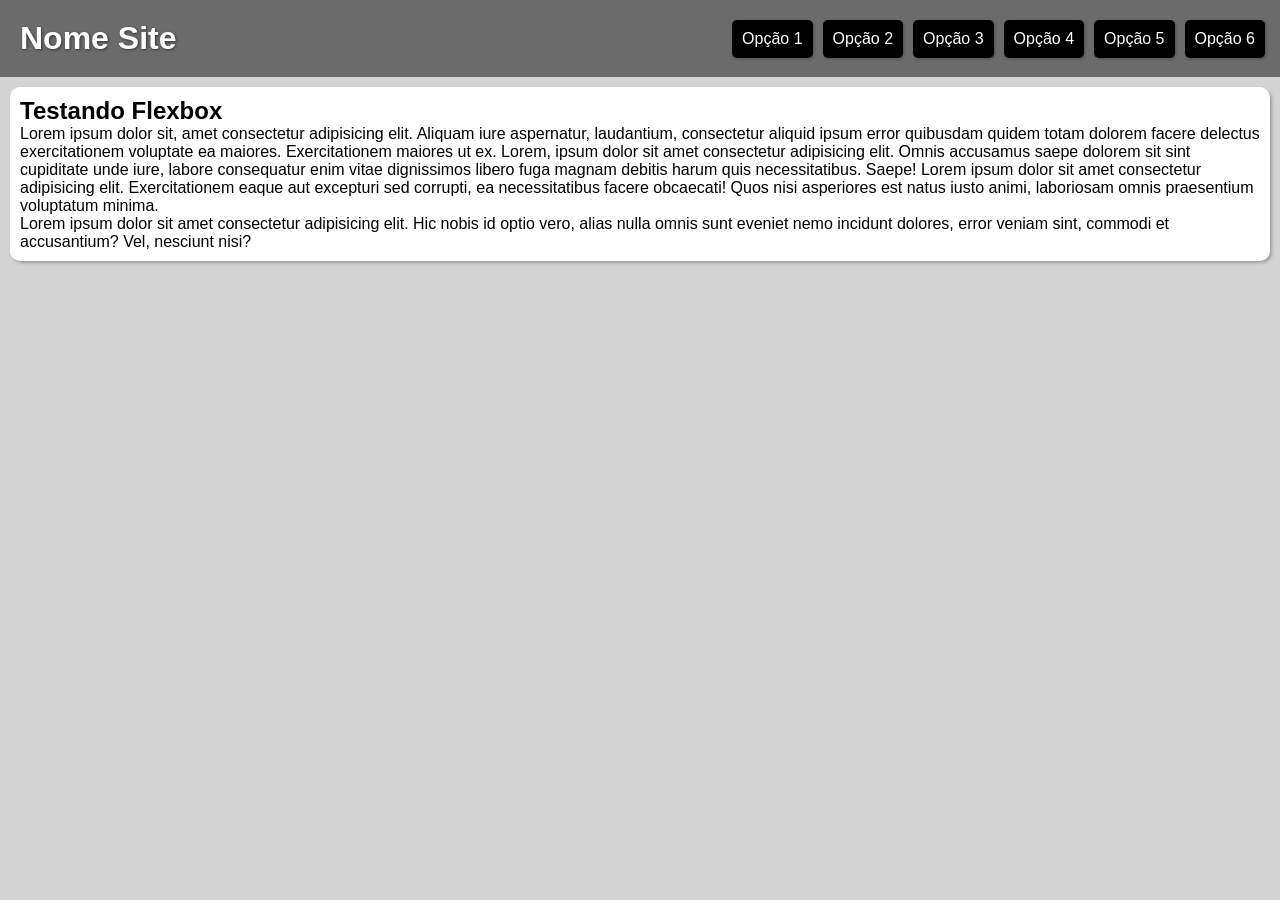
<file: desafios/d015/index.html>
<!DOCTYPE html>
<html lang="en">
<head>
    <meta charset="UTF-8">
    <meta name="viewport" content="width=device-width, initial-scale=1.0">
    <link rel="stylesheet" href="style.css">
    <link rel="stylesheet" href="mobile.css" media="screen and (max-width: 580px)"> 
    <title>Menu Flexbox</title>
</head>
<body>
    <header>
        <h1>Nome Site</h1>
        <nav>
            <a href="*">Opção 1</a> 
            <a href="*">Opção 2</a> 
            <a href="*">Opção 3</a> 
            <a href="*">Opção 4</a> 
            <a href="*">Opção 5</a> 
            <a href="*">Opção 6</a> 
        </nav>
    </header>
    <main>
        <h2>Testando Flexbox</h2>
        <p>Lorem ipsum dolor sit, amet consectetur adipisicing elit. Aliquam iure aspernatur, laudantium, consectetur aliquid ipsum error quibusdam quidem totam dolorem facere delectus exercitationem voluptate ea maiores. Exercitationem maiores ut ex. Lorem, ipsum dolor sit amet consectetur adipisicing elit. Omnis accusamus saepe dolorem sit sint cupiditate unde iure, labore consequatur enim vitae dignissimos libero fuga magnam debitis harum quis necessitatibus. Saepe! Lorem ipsum dolor sit amet consectetur adipisicing elit. Exercitationem eaque aut excepturi sed corrupti, ea necessitatibus facere obcaecati! Quos nisi asperiores est natus iusto animi, laboriosam omnis praesentium voluptatum minima.</p>
        <p>Lorem ipsum dolor sit amet consectetur adipisicing elit. Hic nobis id optio vero, alias nulla omnis sunt eveniet nemo incidunt dolores, error veniam sint, commodi et accusantium? Vel, nesciunt nisi?</p>
    </main>
   
</body>
</html>
</file>
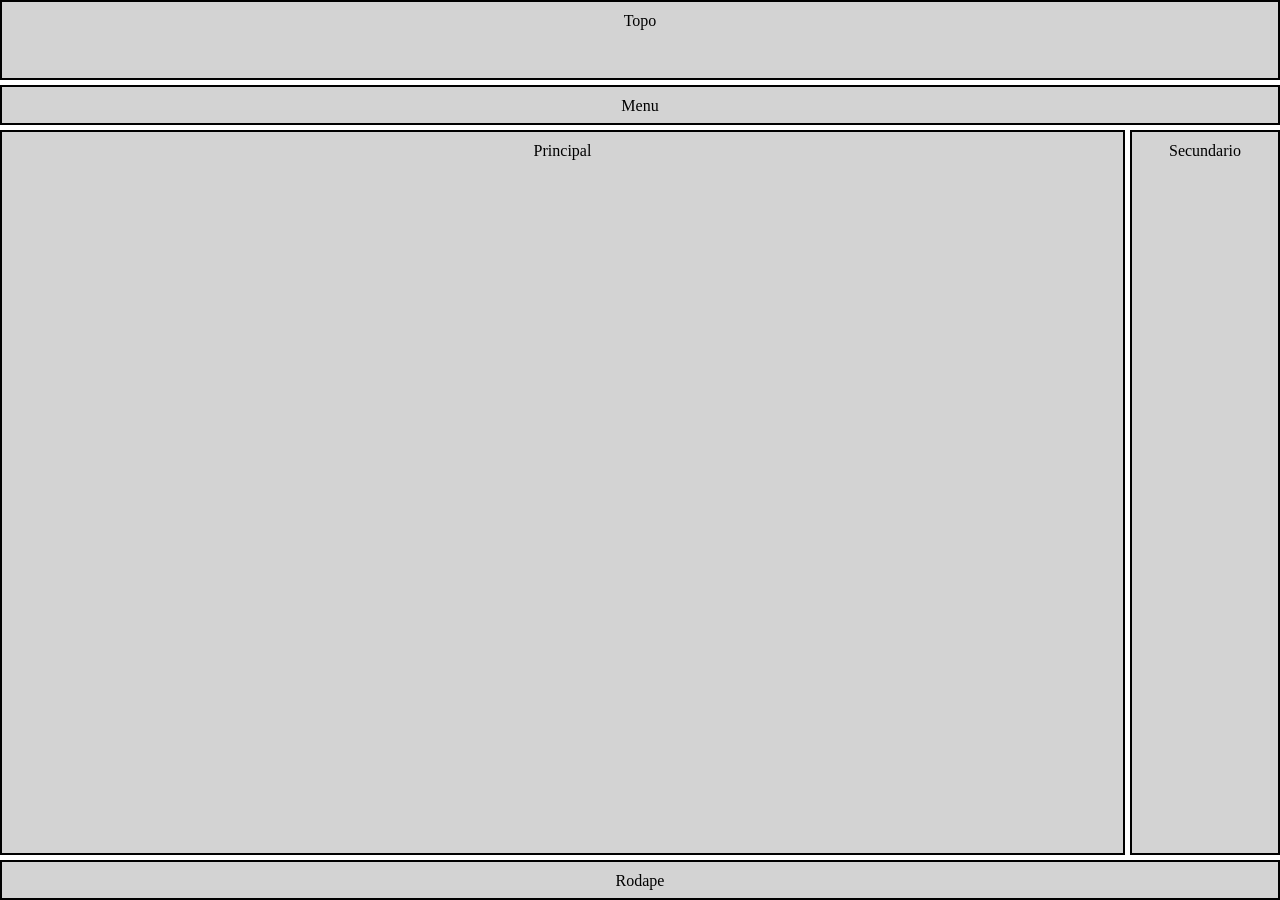
<file: desafios/d016(versao_guanabara)/index.html>
<!DOCTYPE html>
<html lang="pt-br">
<head>
    <meta charset="UTF-8">
    <meta name="viewport" content="width=device-width, initial-scale=1.0">
    <title>Template site</title>
    <link rel="stylesheet" href="style.css">
</head>
<body>
    <div class="container">
        <header class="caixa" id="topo">
            Topo
        </header>
        <nav class="caixa" id="menu">
            Menu
        </nav>
        <main class="caixa" id="principal">
            Principal
        </main>
        <aside class="caixa" id="secundario">
            Secundario
        </aside>
        <footer class="caixa" id="rodape">
            Rodape
        </footer>
    </div>
</body>
</html>
</file>
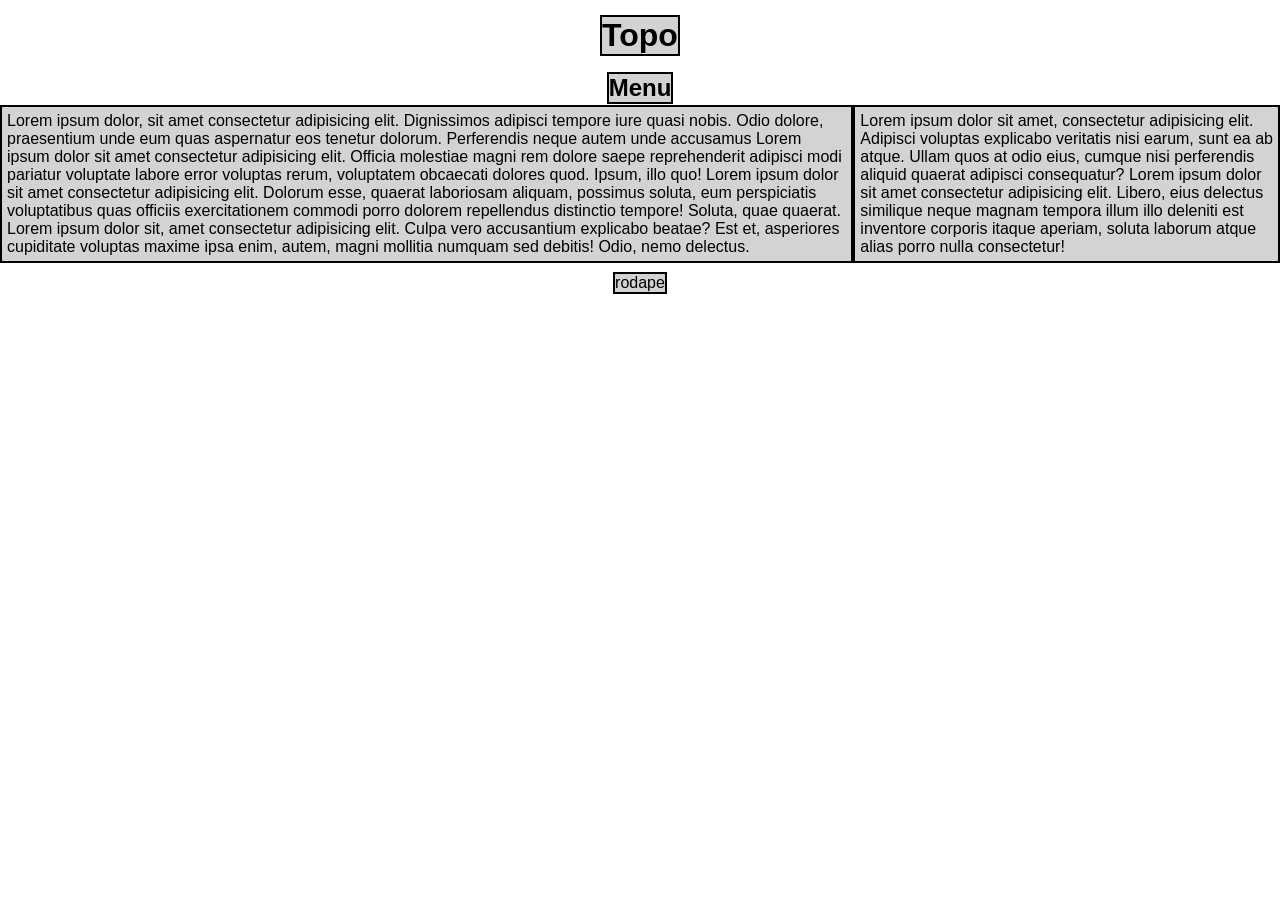
<file: desafios/d016/index.html>
<!DOCTYPE html>
<html lang="en">
<head>
    <meta charset="UTF-8">
    <meta name="viewport" content="width=device-width, initial-scale=1.0">
    <title>Template site</title>
    <link rel="stylesheet" href="style.css">
</head>
<body>
    <header>
        <h1 class="caixa">Topo</h1>
        <h2 class="caixa">Menu</h2>
    </header>
    <main>
        <p class="caixa">Lorem ipsum dolor, sit amet consectetur adipisicing elit. Dignissimos adipisci tempore iure quasi nobis. Odio dolore, praesentium unde eum quas aspernatur eos tenetur dolorum. Perferendis neque autem unde accusamus Lorem ipsum dolor sit amet consectetur adipisicing elit. Officia molestiae magni rem dolore saepe reprehenderit adipisci modi pariatur voluptate labore error voluptas rerum, voluptatem obcaecati dolores quod. Ipsum, illo quo! Lorem ipsum dolor sit amet consectetur adipisicing elit. Dolorum esse, quaerat laboriosam aliquam, possimus soluta, eum perspiciatis voluptatibus quas officiis exercitationem commodi porro dolorem repellendus distinctio tempore! Soluta, quae quaerat. Lorem ipsum dolor sit, amet consectetur adipisicing elit. Culpa vero accusantium explicabo beatae? Est et, asperiores cupiditate voluptas maxime ipsa enim, autem, magni mollitia numquam sed debitis! Odio, nemo delectus.</p>
        <p class="caixa">Lorem ipsum dolor sit amet, consectetur adipisicing elit. Adipisci voluptas explicabo veritatis nisi earum, sunt ea ab atque. Ullam quos at odio eius, cumque nisi perferendis aliquid quaerat adipisci consequatur? Lorem ipsum dolor sit amet consectetur adipisicing elit. Libero, eius delectus similique neque magnam tempora illum illo deleniti est inventore corporis itaque aperiam, soluta laborum atque alias porro nulla consectetur!</p>
    </main>
    <footer>
        <p class="caixa">rodape</p>
    </footer>
</body>
</html>
</file>
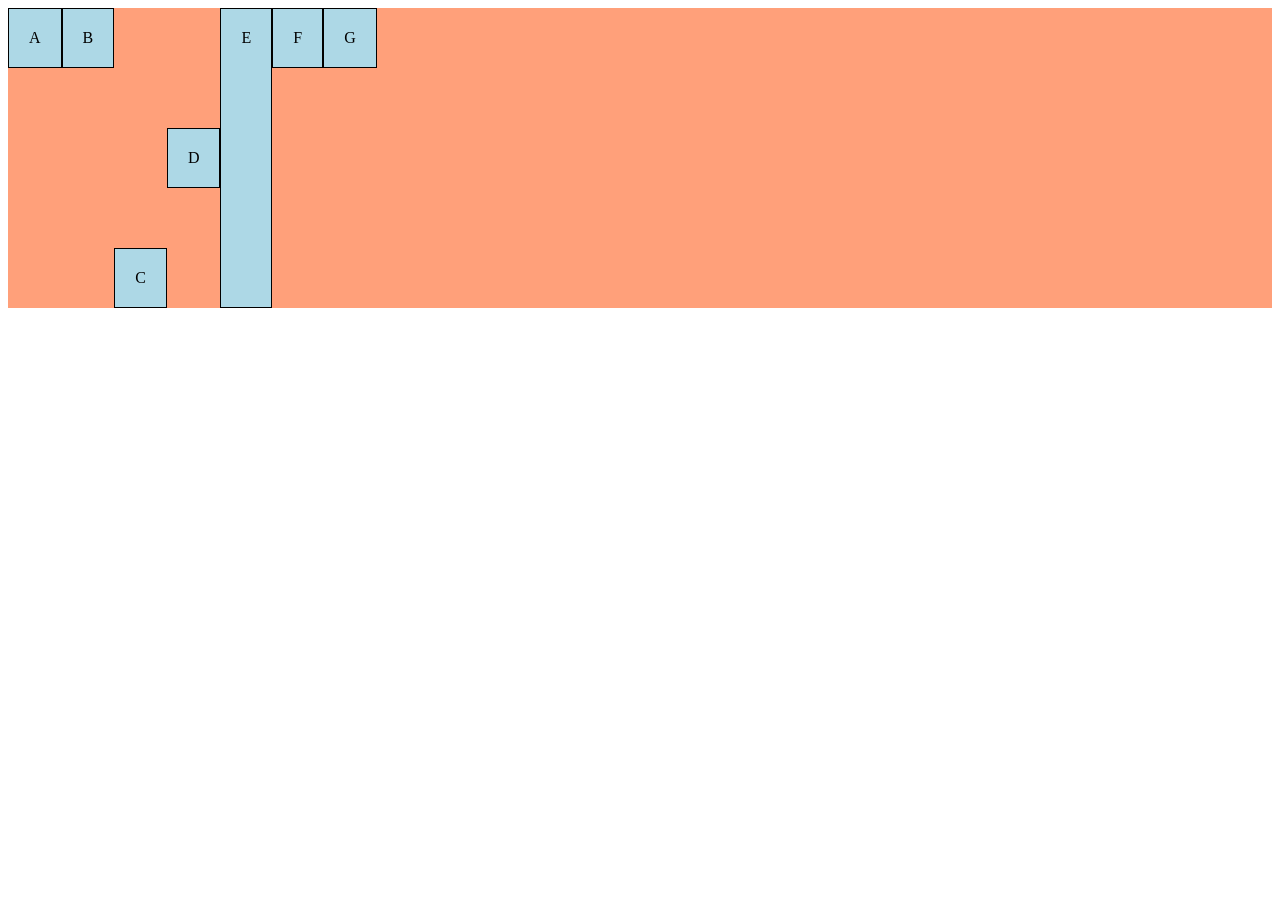
<file: exercicios/ex027/flex007/index.html>
<!DOCTYPE html>
<html lang="pt-br">
<head>
    <meta charset="UTF-8">
    <meta name="viewport" content="width=device-width, initial-scale=1.0">
    <title>Flexible Box</title>
    <style>
        div.conteiner{
            background-color: lightsalmon;

            flex-flow: row wrap;
            display: flex;
            align-items: flex-start;
            height: 300px;
        }

        div.item{
            background-color: lightblue;
            border: 1px solid black;
            text-align: center;
            padding: 20px;
        }

        div#i1{
            align-self: auto;
        }
        div#i2{
            align-self: flex-start;
        }
        div#i3{
            align-self : flex-end;
        }
        div#i4{
            align-self: center;
        }
        div#i5{
            align-self: stretch;
        }
        div#i6{
            align-self: inherit;
        }
        div#i7{
            align-self: flex-start;
        }
    </style>
</head>
<body>
    <div class="conteiner">
        <div class="item" id="i1">A</div>
        <div class="item" id="i2">B</div>
        <div class="item" id="i3">C</div>
        <div class="item" id="i4">D</div>
        <div class="item" id="i5">E</div>
        <div class="item" id="i6">F</div>
        <div class="item" id="i7">G</div>
    </div>
</body>
</html>
</file>
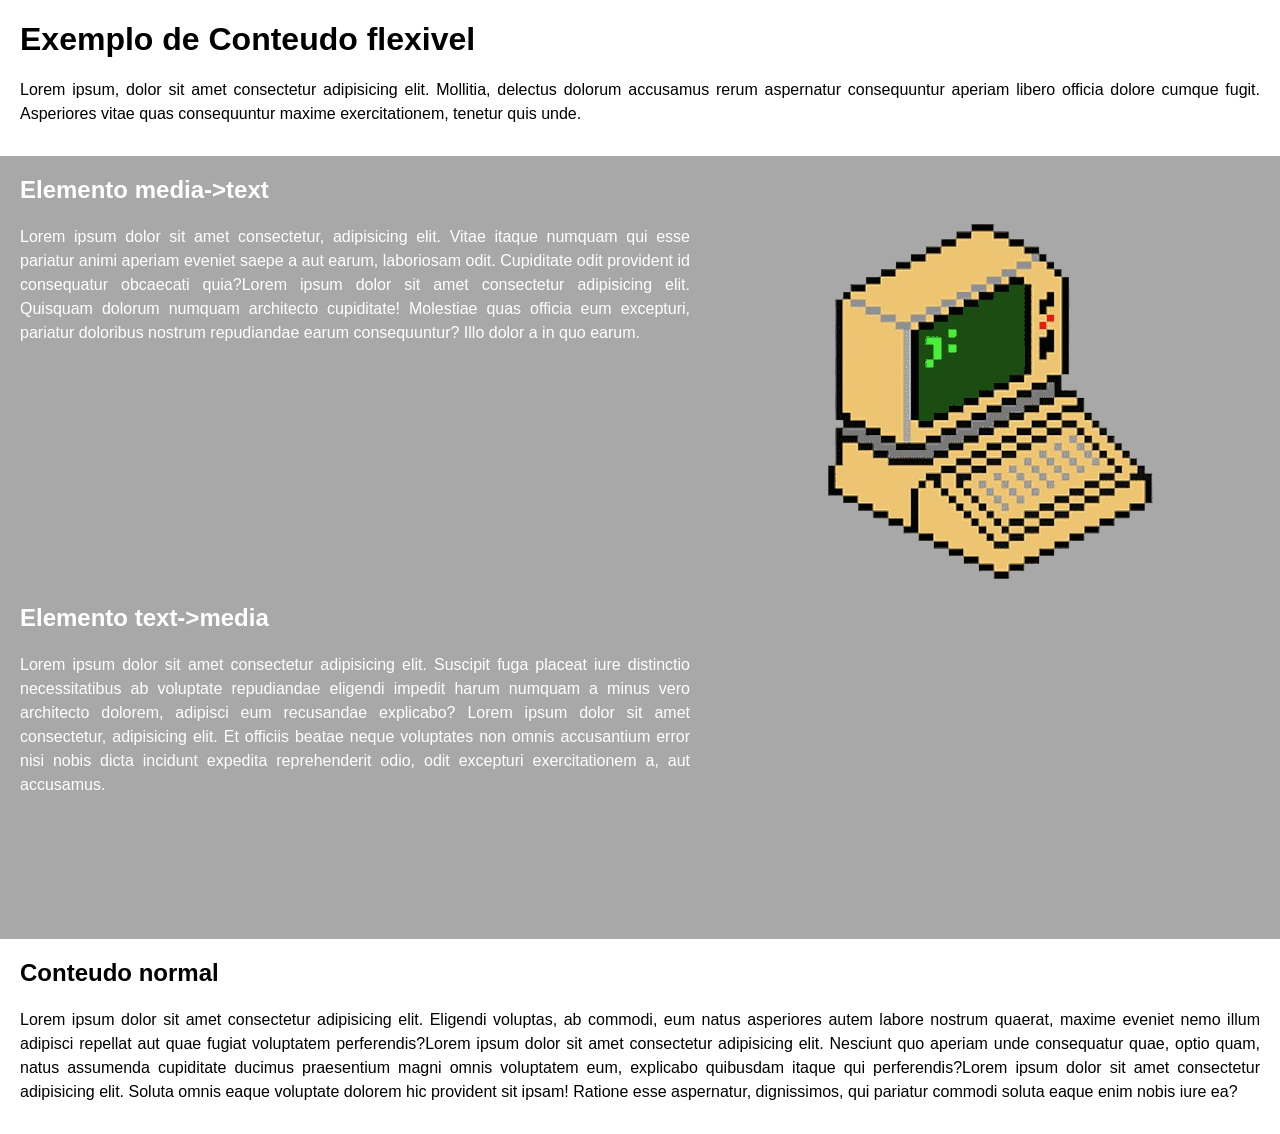
<file: exercicios/ex027/flex012/index.html>
<!DOCTYPE html>
<html lang="en">
<head>
    <meta charset="UTF-8">
    <meta name="viewport" content="width=device-width, initial-scale=1.0">
    <link rel="stylesheet" href="style.css">
    <title>menu somente flexbox</title>
</head>
<body>
    <header>
        <h1>Exemplo de Conteudo flexivel</h1>
        <p>Lorem ipsum, dolor sit amet consectetur adipisicing elit. Mollitia, delectus dolorum accusamus rerum aspernatur consequuntur aperiam libero officia dolore cumque fugit. Asperiores vitae quas consequuntur maxime exercitationem, tenetur quis unde.</p>
    </header>
    <main>
        <section class="flexivel">
            <article class="media-text">
                <div class="text">
                    <h2>Elemento media->text</h2>
                    <p>Lorem ipsum dolor sit amet consectetur, adipisicing elit. Vitae itaque numquam qui esse pariatur animi aperiam eveniet saepe a aut earum, laboriosam odit. Cupiditate odit provident id consequatur obcaecati quia?Lorem ipsum dolor sit amet consectetur adipisicing elit. Quisquam dolorum numquam architecto cupiditate! Molestiae quas officia eum excepturi, pariatur doloribus nostrum repudiandae earum consequuntur? Illo dolor a in quo earum.</p>
                </div>
                <div class="media">
                    <img src="site.png" alt="pc">
                </div>
            </article>
            <article class="text-media">
                <div class="text">
                    <h2>Elemento text->media</h2>
                    <p>Lorem ipsum dolor sit amet consectetur adipisicing elit. Suscipit fuga placeat iure distinctio necessitatibus ab voluptate repudiandae eligendi impedit harum numquam a minus vero architecto dolorem, adipisci eum recusandae explicabo? Lorem ipsum dolor sit amet consectetur, adipisicing elit. Et officiis beatae neque voluptates non omnis accusantium error nisi nobis dicta incidunt expedita reprehenderit odio, odit excepturi exercitationem a, aut accusamus.</p>
                </div>
                <div class="media">
                    <iframe width="560" height="315" src="https://www.youtube.com/embed/8bCdxjERsd4?si=VXhvZQymGr0hHgiO" title="YouTube video player" frameborder="0" allow="accelerometer; autoplay; clipboard-write; encrypted-media; gyroscope; picture-in-picture; web-share" referrerpolicy="strict-origin-when-cross-origin" allowfullscreen></iframe>
                </div>
            </article>
        </section>
        <section class="normal">
            <h2>Conteudo normal</h2>
            <p>
                Lorem ipsum dolor sit amet consectetur adipisicing elit. Eligendi voluptas, ab commodi, eum natus asperiores autem labore nostrum quaerat, maxime eveniet nemo illum adipisci repellat aut quae fugiat voluptatem perferendis?Lorem ipsum dolor sit amet consectetur adipisicing elit. Nesciunt quo aperiam unde consequatur quae, optio quam, natus assumenda cupiditate ducimus praesentium magni omnis voluptatem eum, explicabo quibusdam itaque qui perferendis?Lorem ipsum dolor sit amet consectetur adipisicing elit. Soluta omnis eaque voluptate dolorem hic provident sit ipsam! Ratione esse aspernatur, dignissimos, qui pariatur commodi soluta eaque enim nobis iure ea?
            </p>
        </section>
    </main>
</body>
</html>
</file>
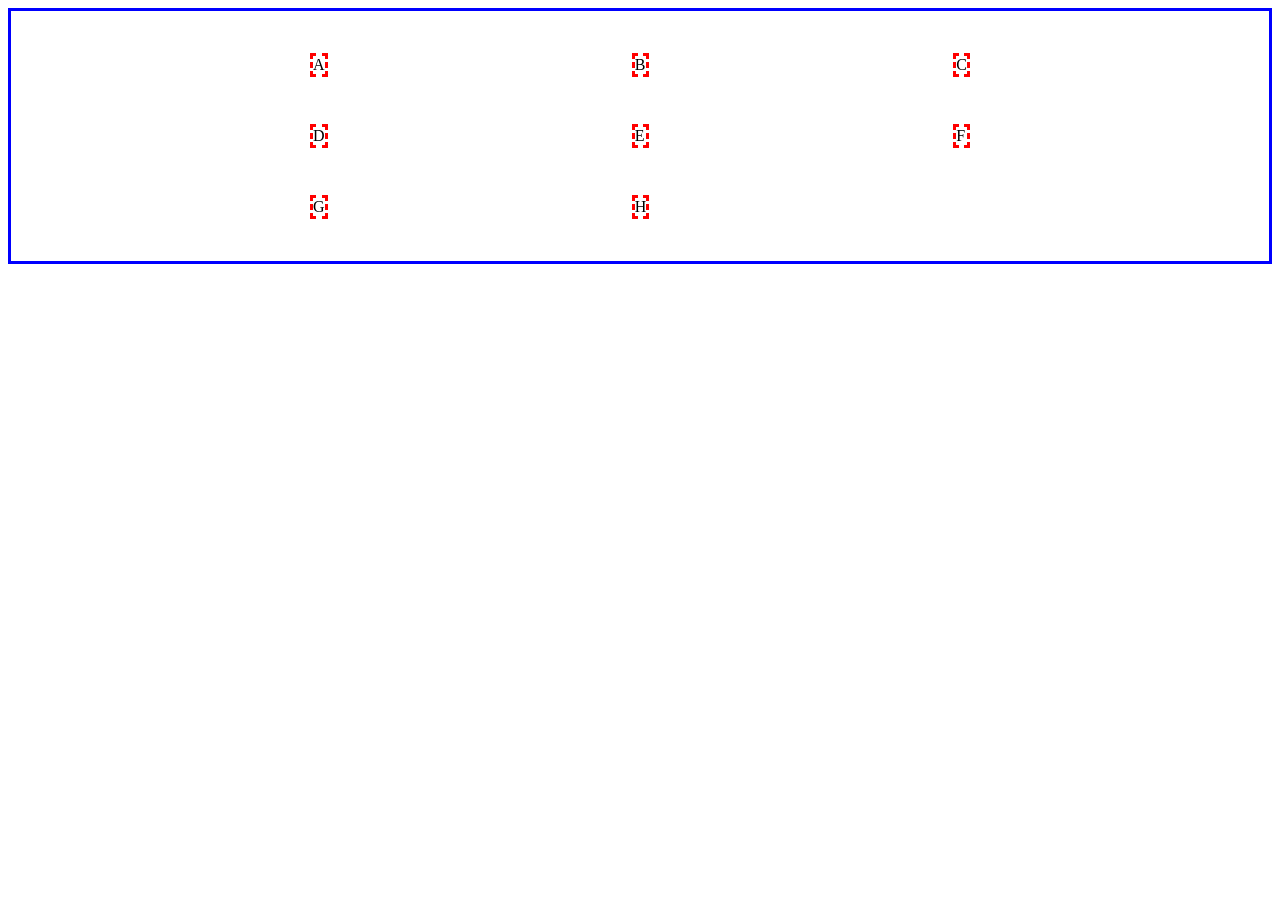
<file: exercicios/ex028/grid01/index.html>
<!DOCTYPE html>
<html lang="en">
<head>
    <meta charset="UTF-8">
    <meta name="viewport" content="width=device-width, initial-scale=1.0">
    <title>Grid Layout</title>
    <style>
        div.container{
            border: 3px solid blue;
            height: 250px;
            display: grid;
            grid-template-columns: auto auto auto;
            grid-template-rows: auto auto auto;
            gap: 5px;
            

            align-items: normal;
            justify-items: normal;

            align-content: space-evenly;
            justify-content: space-evenly;
        }
        div.item{
            border: 3px dashed red;
            

        }
    </style>
</head>
<body>
    <div class="container">
        <div class="item">A</div>
        <div class="item">B</div>
        <div class="item">C</div>
        <div class="item">D</div>
        <div class="item">E</div>
        <div class="item">F</div>
        <div class="item">G</div>
        <div class="item">H</div>
    </div>
</body>
</html>
</file>
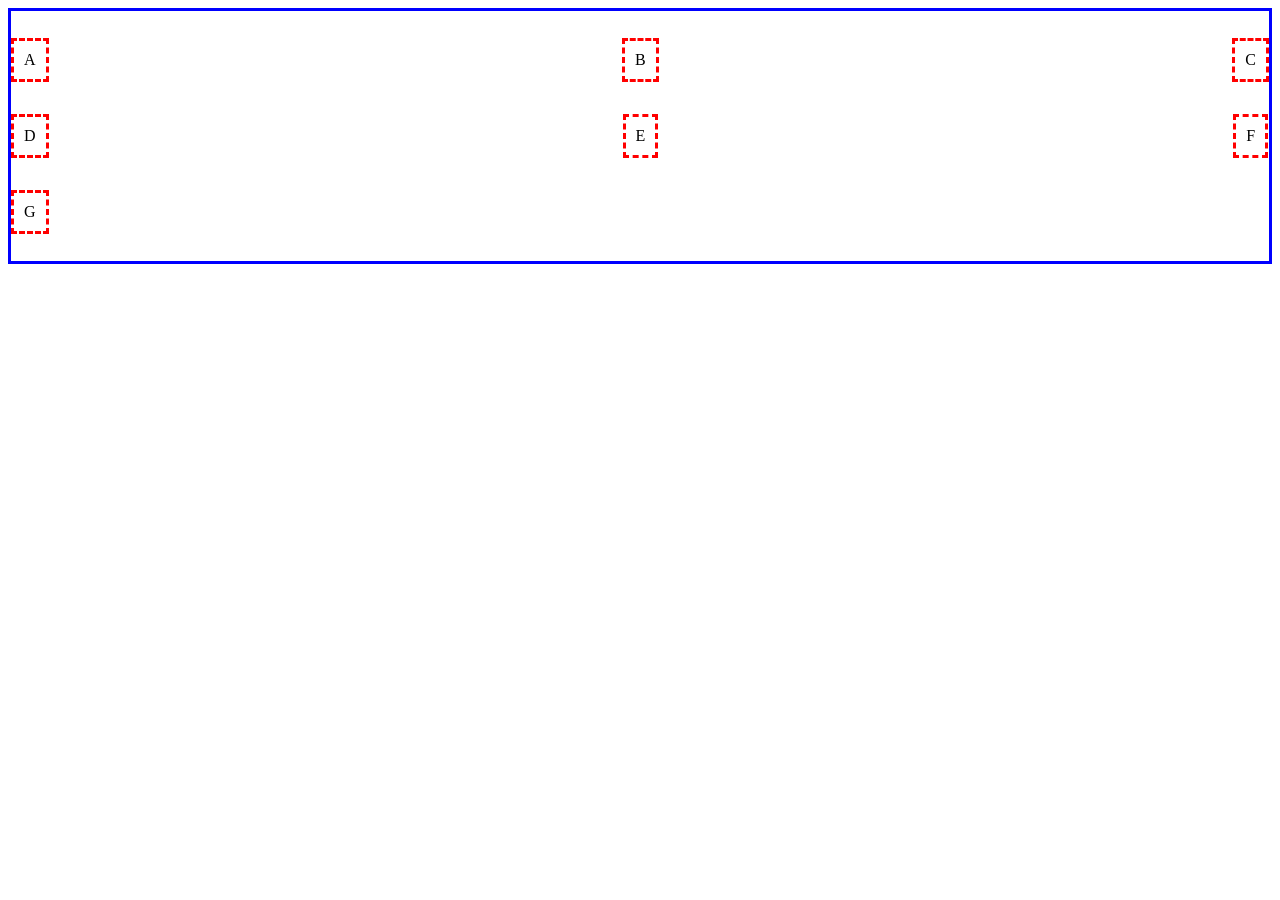
<file: exercicios/ex028/grid02/index.html>
<!DOCTYPE html>
<html lang="en">
<head>
    <meta charset="UTF-8">
    <meta name="viewport" content="width=device-width, initial-scale=1.0">
    <title>Simplificações</title>
    <style>
        div.container{
            border: 3px solid blue;
            height: 250px;
            display: grid;
            /*grid-template-columns: auto auto auto;
            grid-template-rows: auto auto auto;*/
            grid-template: repeat(3, auto) / repeat(3, auto);
            gap: 5px;
            /*align-items: normal;
            justify-items: normal;*/
            place-items: start center;

            /*align-content: space-evenly;
            justify-content: space-evenly;*/
            place-content: space-evenly space-between;
        }
        div.item{
            border: 3px dashed red;
            padding: 10px;
        }
    </style>
</head>
<body>
    <div class="container">
        <div class="item">A</div>
        <div class="item">B</div>
        <div class="item">C</div>
        <div class="item">D</div>
        <div class="item">E</div>
        <div class="item">F</div>
        <div class="item">G</div>
    </div>
</body>
</html>
</file>
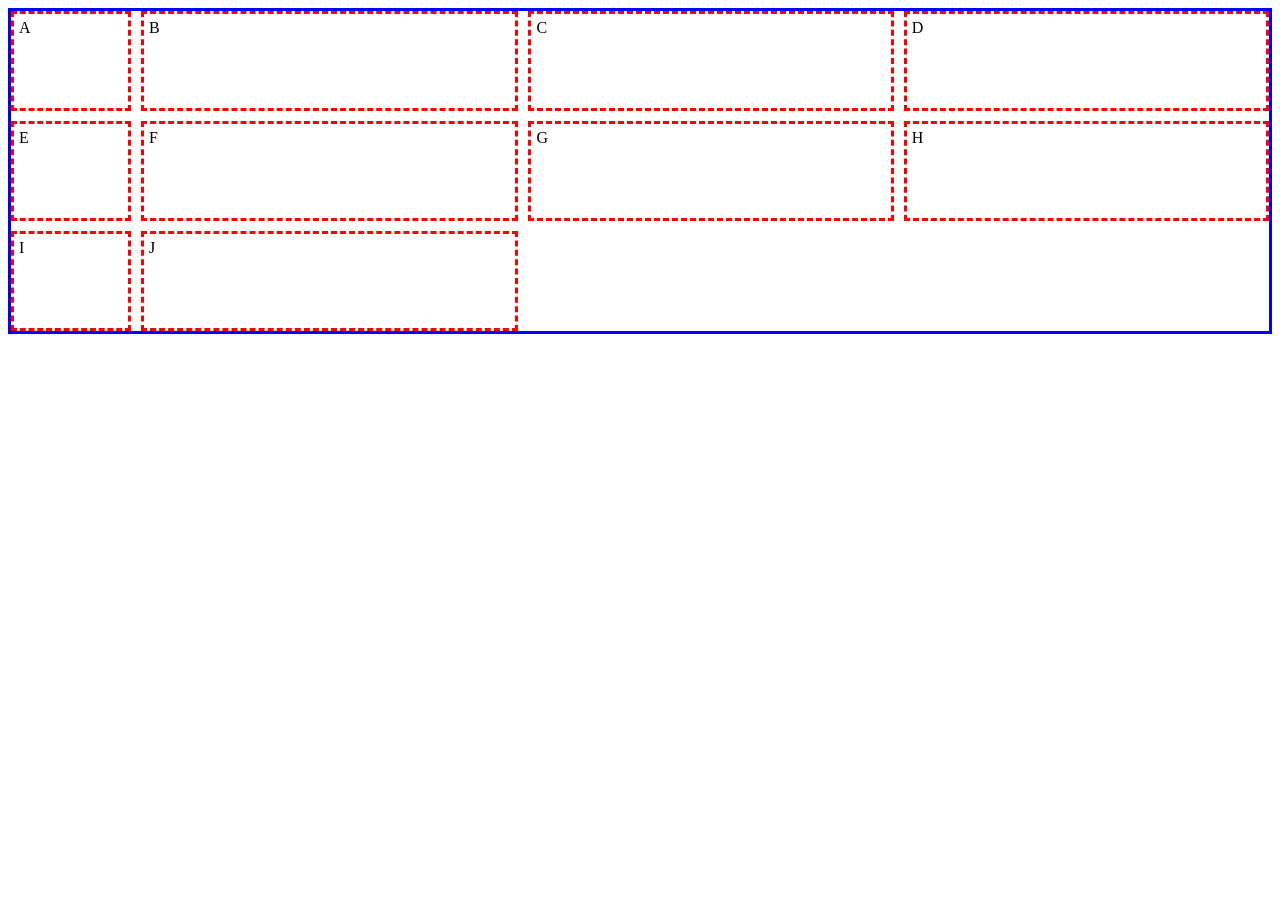
<file: exercicios/ex028/grid03/index.html>
<!DOCTYPE html>
<html lang="en">
<head>
    <meta charset="UTF-8">
    <meta name="viewport" content="width=device-width, initial-scale=1.0">
    <title>Simplificações</title>
    <style>
        div.container{
            border: 3px solid blue;
            
            display: grid;
            grid-template-columns: 120px 30% repeat(2,1fr);
            grid-template-rows: repeat(3, 100px);
            grid-auto-rows: 100px; /*posso coloca em fr aqui tambem*/
            grid-auto-columns: 120px;
            gap: 10px;
            /*align-items: normal;
            justify-items: normal;*/
            place-items: normal normal;

            /*align-content: space-evenly;
            justify-content: space-evenly;*/
            place-content: normal normal;
        }
        div.item{
            border: 3px dashed red;
            padding: 5px;
        }
    </style>
</head>
<body>
    <div class="container">
        <div class="item">A</div>
        <div class="item">B</div>
        <div class="item">C</div>
        <div class="item">D</div>
        <div class="item">E</div>
        <div class="item">F</div>
        <div class="item">G</div>
        <div class="item">H</div>
        <div class="item">I</div>
        <div class="item">J</div>
</body>
</html>
</file>
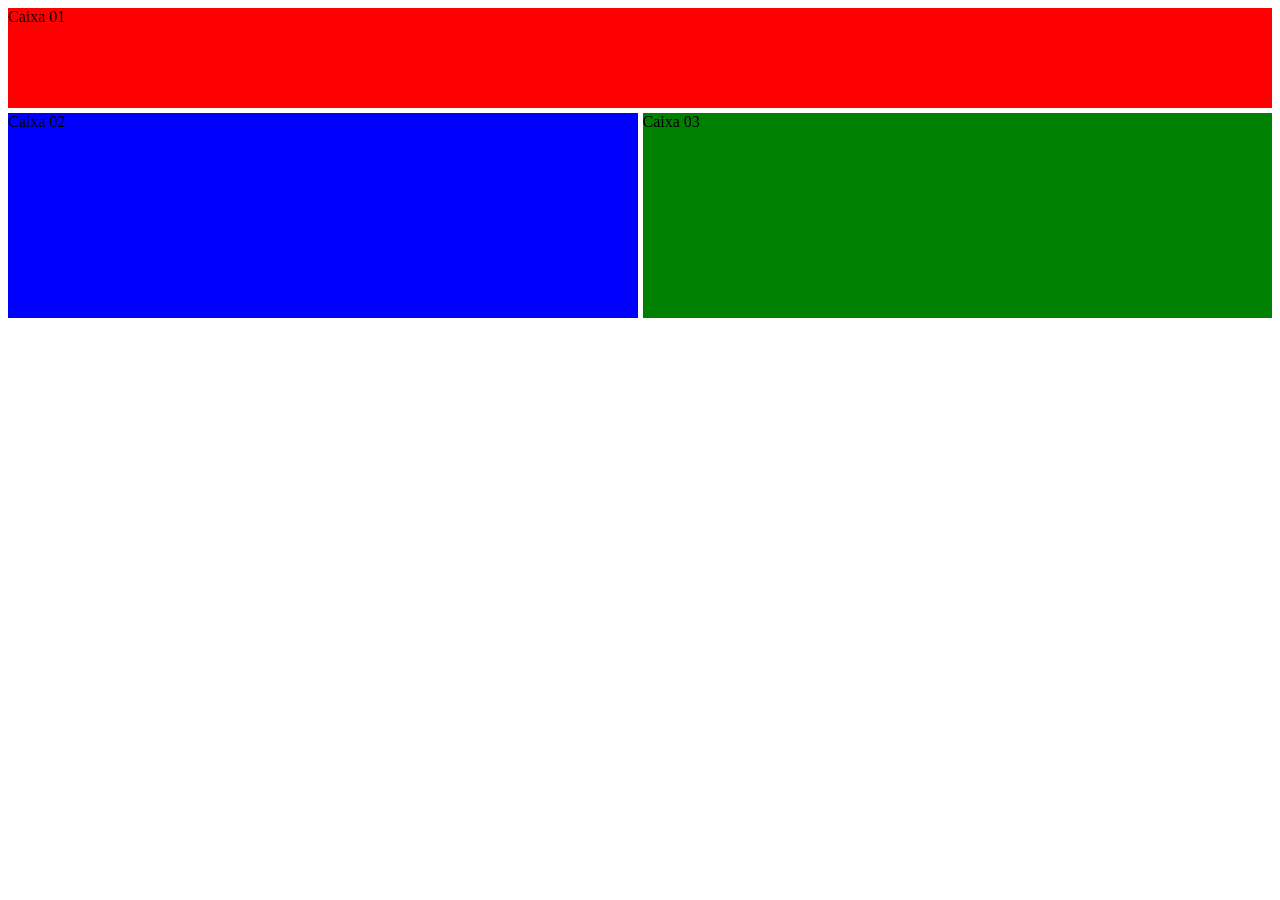
<file: exercicios/ex028/grid04/index.html>
<!DOCTYPE html>
<html lang="en">
<head>
    <meta charset="UTF-8">
    <meta name="viewport" content="width=device-width, initial-scale=1.0">
    <title>grid areas</title>
    <link rel="stylesheet" href="style.css">
</head>
<body>
    <div class="container">
        <div class="caixa1">Caixa 01</div>
        <div class="caixa2">Caixa 02</div>
        <div class="caixa3">Caixa 03</div>
    </div>
</body>
</html>
</file>
<file: desafios/d015/style.css>
@charset "UTF-8";

*{
    font-family: Arial, Helvetica, sans-serif;
    margin: 0;
    padding: 0;
    box-sizing: border-box;
}

body{
    color: black;
    background-color: lightgray;
    font-size:1em;
    height: 100vh;
    width: 100vw;
}

header{
    background-color: rgb(107, 107, 107);
    padding: 10px;
    display: flex;
    flex-flow: row wrap;
    justify-content: space-between;
    align-items: center;
}
header>h1{
    color: white;
    padding: 10px;
    /*border: 1px dotted black;*/
    
    flex: 0 0 200px;
    text-shadow: 1px 1px 3px rgba(0, 0, 0, 0.493);
}
header>nav{
    /*border: 1px dotted black;*/
    
    

    display: flex;
    flex-flow: row wrap;
    justify-content: flex-end;
}
header>nav>a{
    background-color: black;
    color: white;
    padding: 10px;
    margin: 5px;
    border-radius: 5px;
    box-shadow: 1px 1px 3px rgba(0, 0, 0, 0.267);
    text-decoration: none;
    text-align: center;
}
header>nav>a:hover{
    background-color: white;
    color: black;
    transition: background-color .5s;
}

main{
    background-color: white;
    margin: 10px;
    padding: 10px;
    border-radius: 10px;
    box-shadow: 2px 2px 3px rgba(0, 0, 0, 0.253);
}
</file>
<file: desafios/d015/mobile.css>
@charset "UTF-8";


header, header>nav{
    flex-flow: column nowrap;

}

header>h1{
    flex-basis: 50px;
}

header>nav{
    width: 90vw;
}
</file>
<file: desafios/d016(versao_guanabara)/style.css>
@charset "UTF-8";

* {
    box-sizing: border-box;
    margin: 0;
    padding: 0;
}

.container{
    width: 100vw;
    height: 100vh;
    display: grid;
    grid-template-rows: 80px 40px 1fr 40px;
    grid-template-columns: 1fr 150px;
    gap: 5px;
}

.caixa{
    border: 2px solid black;
    background-color: lightgray;
    padding: 10px;
    text-align: center;
}

#topo{
    grid-area: 1 / 1 / 2 / -1;
}

#menu{
    grid-area: 2 / 1 / 3 / -1;
}

#principal{
    grid-area: 3 / 1 / -2 / 2;
}

#secundario{
    grid-area: 3 / 2 / -2 / -1;
}

#rodape{
    grid-area: -2 / 1 / -1 / -1;
}
</file>
<file: desafios/d016/style.css>
@charset "UTF-8";

* {
    font-family: Arial, Helvetica, sans-serif;
    padding: 0;
    margin: 0;
}

.caixa{
    background-color: lightgray;
    border: 2px solid black;
}

body{
    display: grid;
    grid-template-rows: 2fr 3fr 0.75fr;
    
}

header{
    display: grid;
    grid-template-rows: 2fr 1fr;
    place-items: center center;
}

main{
    display: grid;
    grid-auto-flow: column;
    grid-template-columns: 2fr 1fr;
    place-items: start center;
}
main>p{
    padding: 5px;
}

footer{
    display: grid;
    place-items: center center;
}
</file>
<file: exercicios/ex027/flex012/style.css>
@charset "UTF-8";

*{
    margin: 0;
    padding: 0;
    box-sizing: border-box;
}

body{
    font-family: Arial, Helvetica, sans-serif;
    font-size: 1em;
    line-height: 1.5em;
    
}

p{
    margin-bottom: 10px;
    text-align: justify;
}

h1, h2{
    margin-bottom: 20px;
    line-height: 1.2em;
    text-align: left;
}

header, section.normal{
    padding: 20px;

}

section.flexivel{
    padding: 20px;
    background-color: rgb(168, 168, 168);
    color: white;

    display: flex;
    flex-flow: column nowrap
}

article.text-media{
    display: flex;
    flex-flow: row wrap;
    justify-content: space-between;
}
article.media-text{
    display: flex;
    flex-flow: row wrap-reverse;
    justify-content: space-between;
}
article>div.text{
    flex: 1 1 500px;
    
}
article>div.media{
    flex: 1 0 400px;
    
}

div.media>img{
    display: block;
    margin: auto;
    padding: 10px;
}
div.media>iframe{
    display: block;
    margin: auto;
    width: 90%;
}
</file>
<file: exercicios/ex028/grid04/style.css>
@charset "UTF-8";

.container{
    display: grid;
    
    grid-template: repeat(3, 100px)/repeat(4,1fr);
    gap: 5px;
}

.caixa1{
    grid-row-start: 1;
    grid-row-end: 2;
    grid-column-start: 1;
    grid-column-end: -1;
    background-color: red; 
}

.caixa2{
    grid-row-start:2;
    grid-row-end: -1;
    grid-column-start: 1;
    grid-column-end: 3;
    background-color: blue;
}

.caixa3{
    grid-row-start: 2;
    grid-row-end: 4;
    grid-column-start: 3;
    grid-column-end: 5;
    background-color: green;
}
</file>
